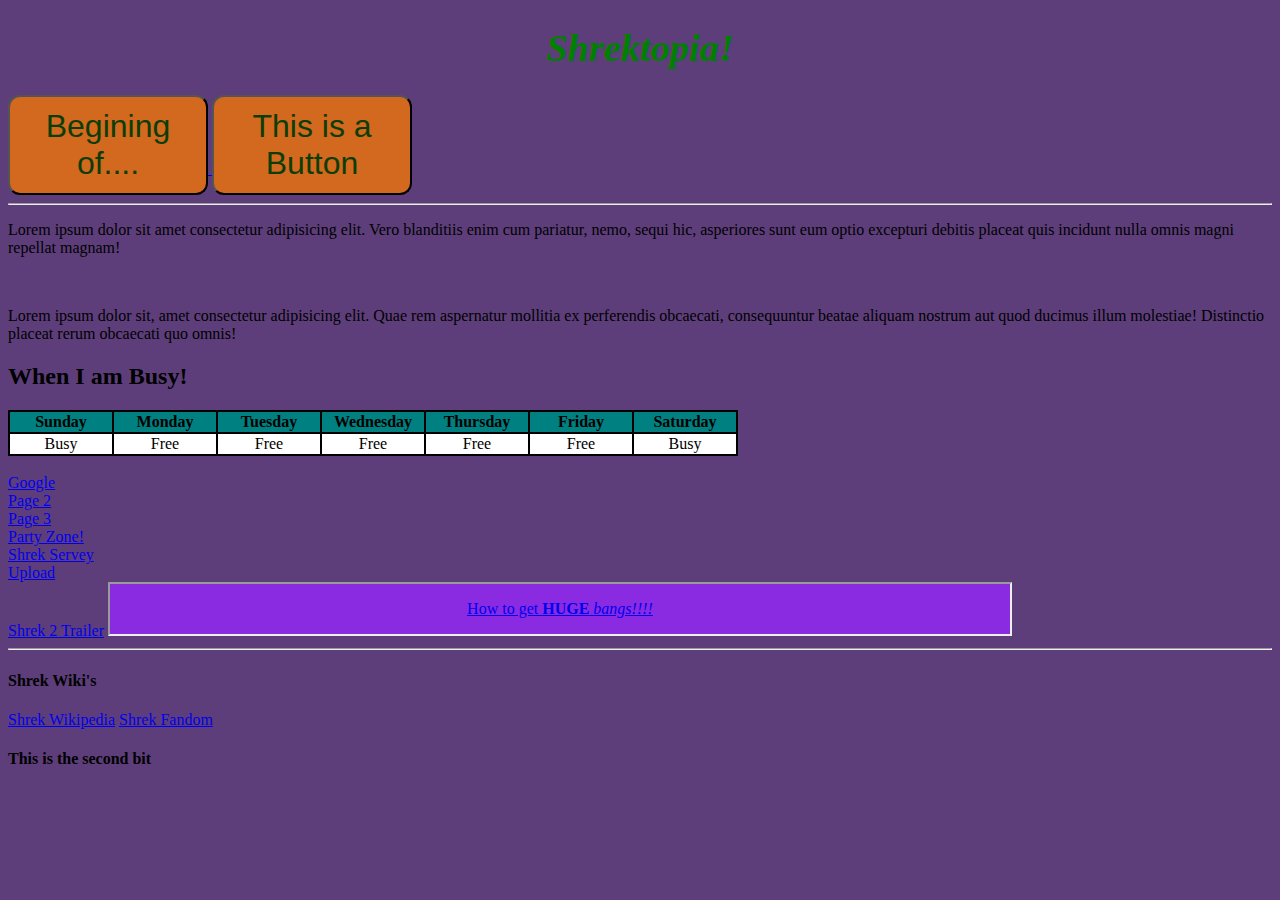
<file: index.html>
<!doctype html>
<html lang="en-us">
<head>
    <title>My Website</title>
    <link rel="stylesheet" href="header.css" />
    <link rel="stylesheet" href="global.css" />
    <link rel="stylesheet" href="footer.css" />
</head>
<body>
    <h1>Shrektopia!</h1>

    <a href="Page5.html" target=blank>
        <button class="buttons">Begining of....</button>
    </a>

    <a href="Page8.html" target=blank>
        <button class="buttons">This is a Button</button>
    </a>

    <hr>

    <p>Lorem ipsum dolor sit amet consectetur adipisicing elit. Vero blanditiis enim cum pariatur, nemo, sequi hic, asperiores sunt eum optio excepturi debitis placeat quis incidunt nulla omnis magni repellat magnam!</p>
    <br>
    <p>Lorem ipsum dolor sit, amet consectetur adipisicing elit. Quae rem aspernatur mollitia ex perferendis obcaecati, consequuntur beatae aliquam nostrum aut quod ducimus illum molestiae! Distinctio placeat rerum obcaecati quo omnis!</p>

    <h2>When I am Busy!</h2>
        <table bgcolor="black">
            <tr bgcolor="teal">
                <th width="100">Sunday</th>
                <th width="100">Monday</th>
                <th width="100">Tuesday</th>
                <th width="100">Wednesday</th>
                <th width="100">Thursday</th>
                <th width="100">Friday</th>
                <th width="100">Saturday</th>
            </tr>
            <tr bgcolor="white" align="center">
                <td>Busy</td>
                <td>Free</td>
                <td>Free</td>
                <td>Free</td>
                <td>Free</td>
                <td>Free</td>
                <td>Busy</td>
            </tr>
        </table><br>

    <a href="https://www.google.com" target=blank title="This will take you to Google.com">Google</a><br>

    <a href="Page2.html" title="This ill take you to Page 2">Page 2</a><br>

    <a href="Page3.html" title="It's Gonna Get Shreky Up In Here">Page 3</a><br>

    <a href="Page4.html" title="This will take you to the party zone!">Party Zone!</a><br>

    <a href="Page6.html" title="This will take you to the servey">Shrek Servey</a><br>

    <a href="Page7.html" title="This will take you to the upload page">Upload</a><br>

    <a class="Shrek 2 Trailer" href="https://www.youtube.com/watch?v=2lAe1cqCOXo" target=blank title="This will take you to the Shrek 2 trailer">Shrek 2 Trailer</a>

    <iframe src="Adverts/Advert1.html" width="900" height="50"iframe> </iframe>

<hr>
<!--Footer-->
<footer>
  <div class="footer">
    <div class="footer-menu">
      <h4 class="footer-menu-title">Shrek Wiki's</h4>
      <div class="footer-menu-item-wrapper">
        <a href="https://en.wikipedia.org/wiki/Shrek" target="_blank" class="footer-menu-item">Shrek Wikipedia</a>
        <a href="https://shrek.fandom.com/wiki/WikiShrek" target="_blank" class="footer-menu-item">Shrek Fandom</a>
      </div>
    </div>
    <div class="footer-menu">
      <h4 class="footer-menu-title">This is the second bit</h4>
    </div>
  </div>
</footer>

<!--  
<div>
  <p class="signature">Designed by Louis &copy; 2025</p>
</div>-->

</body>

<!--This is sick-->

</html>
</file>
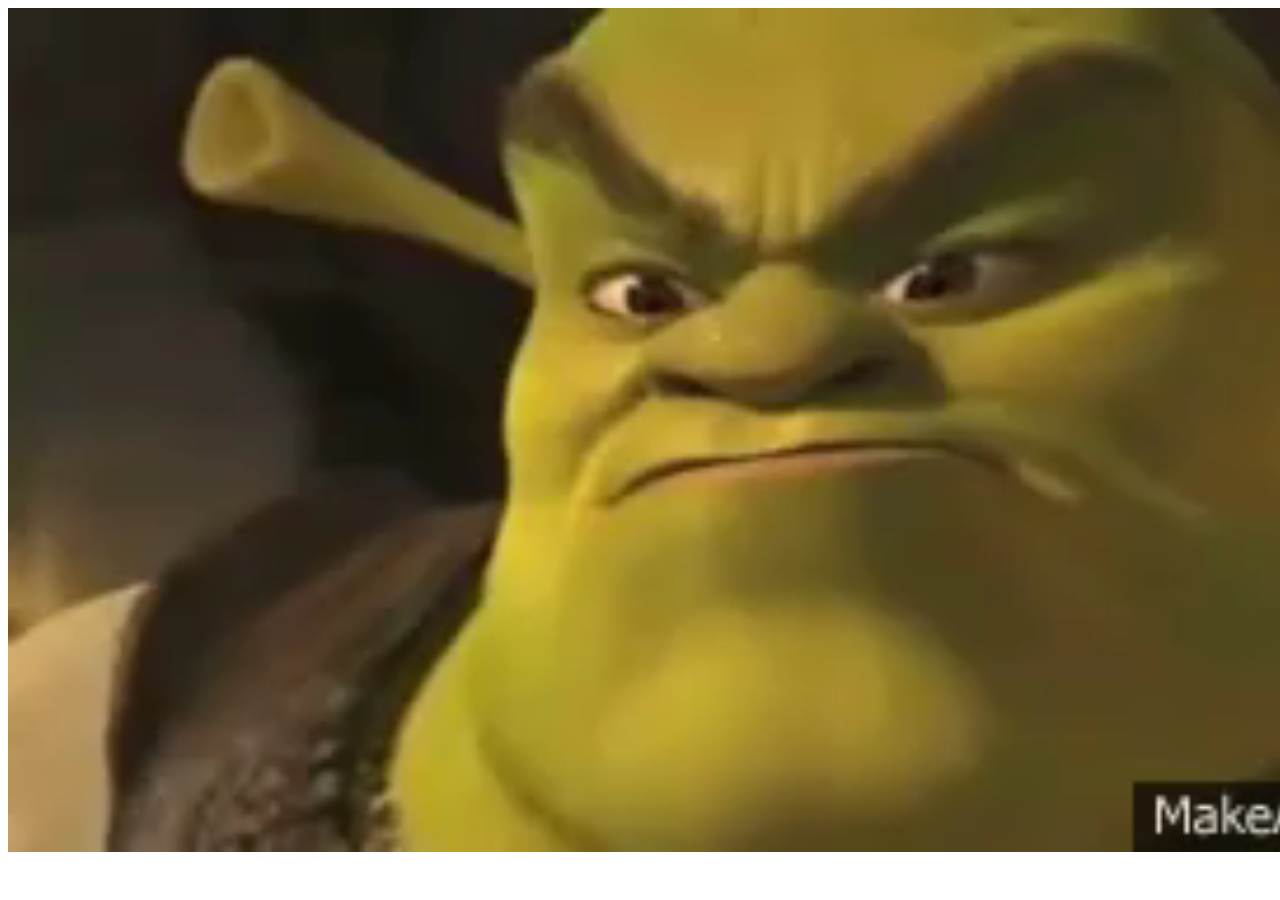
<file: exit page.html>
<!DOCTYPE html>
<html lang="en">
<head>
    <meta charset="UTF-8">
    <meta name="viewport" content="width=device-width, initial-scale=1.0">
    <title>Why you leavin?</title>
</head>
<body>
    <a href="index.html">
    <video autoplay loop width="1500" title="OH feck">
        <source src="Videos/shrek.mp4">
        <source src="Videos/shrek.webm">
        Thats hella gay
    </video>
    </a>
</body>
</html>
</file>
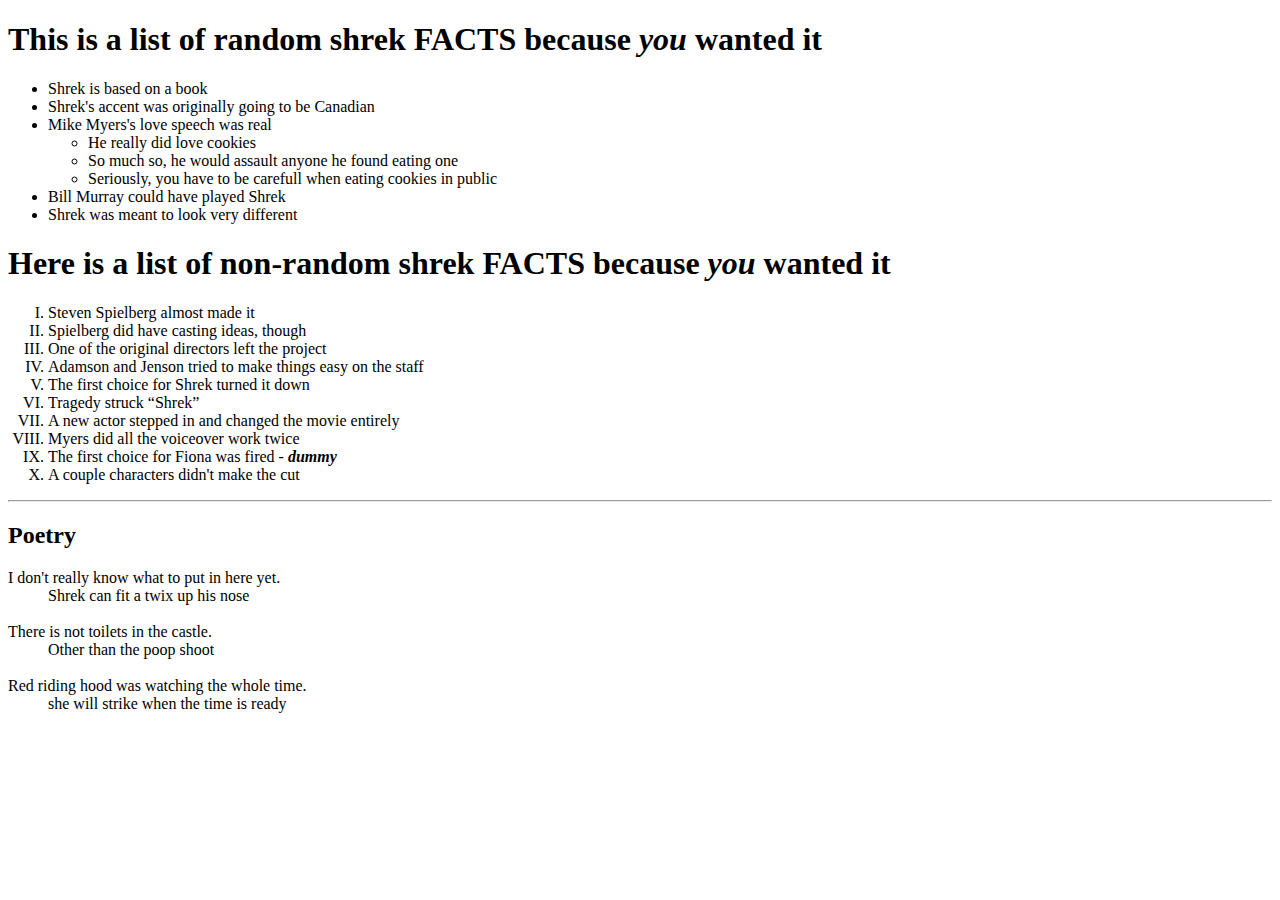
<file: Page3.html>
<!DOCTYPE html>
<html lang="en">
<head>
    <meta charset="UTF-8">
    <meta name="viewport" content="width=device-width, initial-scale=1.0">
    <title>Page 3</title>
</head>
<body>
    <h1>This is a list of random shrek <b>FACTS</b> because <i>you</i> wanted it</h1>
    <ul>
        <li>Shrek is based on a book</li>
        <li>Shrek's accent was originally going to be Canadian</li>
        <li>Mike Myers's love speech was real</li>
            <ul>
                <li>He really did love cookies</li>
                <li>So much so, he would assault anyone he found eating one</li>
                <li>Seriously, you have to be carefull when eating cookies in public</li>
            </ul>
        <li>Bill Murray could have played Shrek</li>
        <li>Shrek was meant to look very different</li>
    </ul>
    <h1>Here is a list of non-random shrek <b>FACTS</b> because <i>you</i> wanted it</h1>
    <ol type="I">
        <li>Steven Spielberg almost made it</li>
        <li>Spielberg did have casting ideas, though</li>
        <li>One of the original directors left the project</li>
        <li>Adamson and Jenson tried to make things easy on the staff</li>
        <li>The first choice for Shrek turned it down</li>
        <li>Tragedy struck “Shrek”</li>
        <li>A new actor stepped in and changed the movie entirely</li>
        <li>Myers did all the voiceover work twice</li>
        <li>The first choice for Fiona was fired - <b><i>dummy</i></b></li>
        <li>A couple characters didn't make the cut</li>
    </ol>
<hr>
    <h2>Poetry</h2>
        <dt>I don't really know what to put in here yet.</dt>
            <dd>Shrek can fit a twix up his nose</dd><br>
        <dt>There is not toilets in the castle.</dt>
            <dd>Other than the poop shoot</dd><br>
        <dt>Red riding hood was watching the whole time.</dt>
            <dd>she will strike when the time is ready</dd>
</body>
</html>
</file>
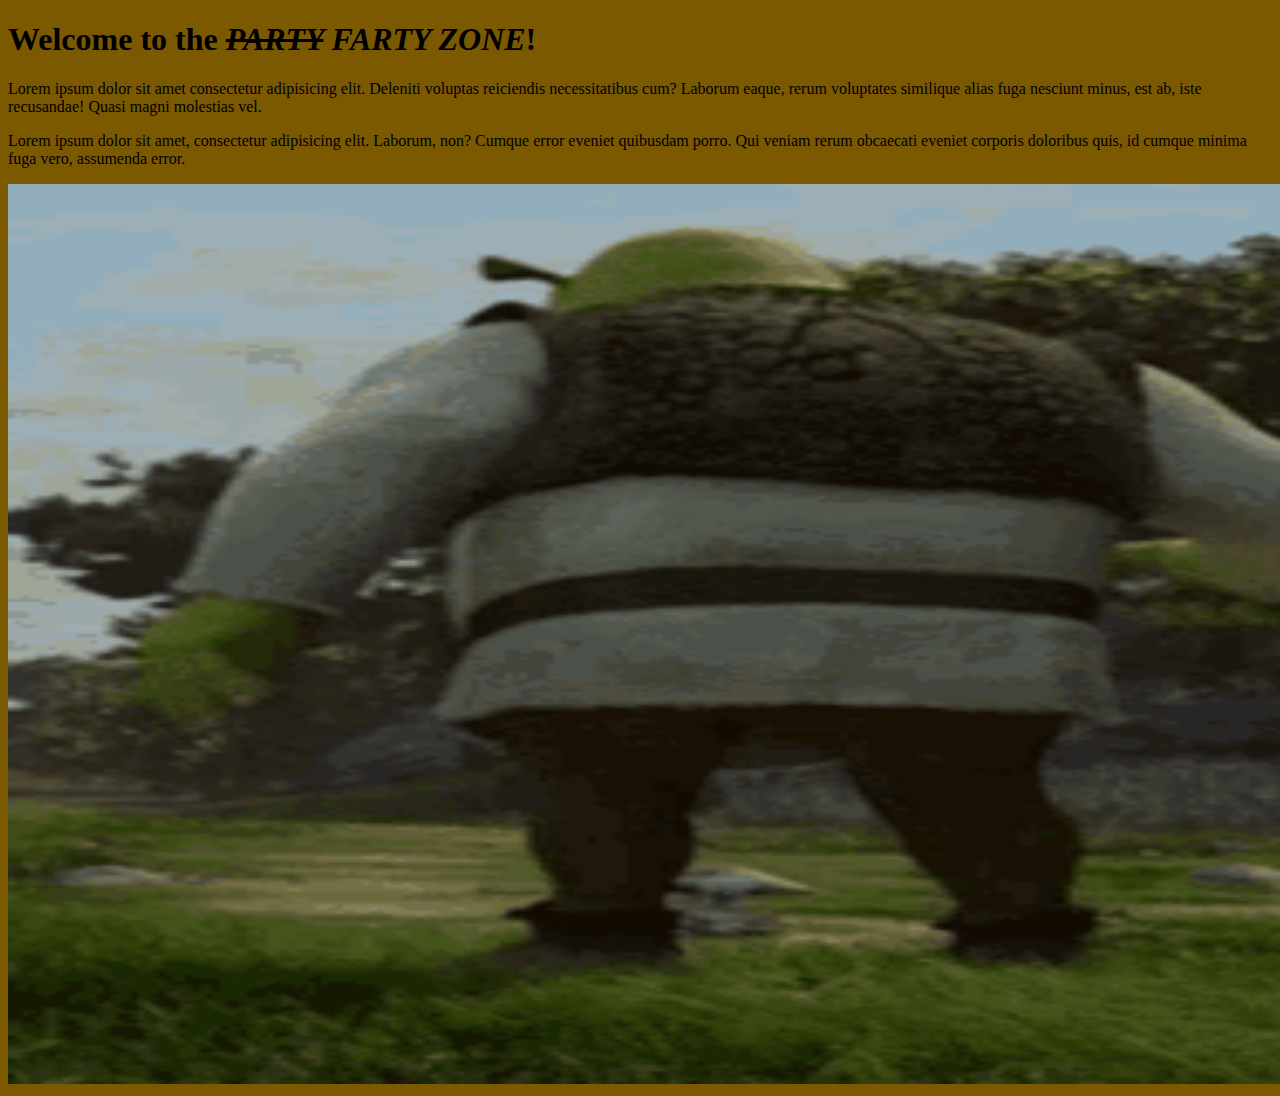
<file: Page4.html>
<!DOCTYPE html>
<html lang="en">
<head>
    <meta charset="UTF-8">
    <meta name="viewport" content="width=device-width, initial-scale=1.0">
    <title>Party Zone</title>
</head>
<body style="background-color: rgb(122, 89, 1);">
    <h1 style="color: black">Welcome to the <b><i><del>PARTY</del> FARTY ZONE</i></b>!</h1>
    <p>Lorem ipsum dolor sit amet consectetur adipisicing elit. Deleniti voluptas reiciendis necessitatibus cum? Laborum eaque, rerum voluptates similique alias fuga nesciunt minus, est ab, iste recusandae! Quasi magni molestias vel.</p>
    <p>Lorem ipsum dolor sit amet, consectetur adipisicing elit. Laborum, non? Cumque error eveniet quibusdam porro. Qui veniam rerum obcaecati eveniet corporis doloribus quis, id cumque minima fuga vero, assumenda error.</p>
    <img src="Videos/shrekfartingbehind.gif" width="1500" height="900" width="600" alt="This is a gif of Shrek farting from behind" title="Pary Zone"></img>
    <audio src="Sounds/mixkit-armhole-farting-3051.wav"autoplay loop></audio>
</body>
</html>
</file>
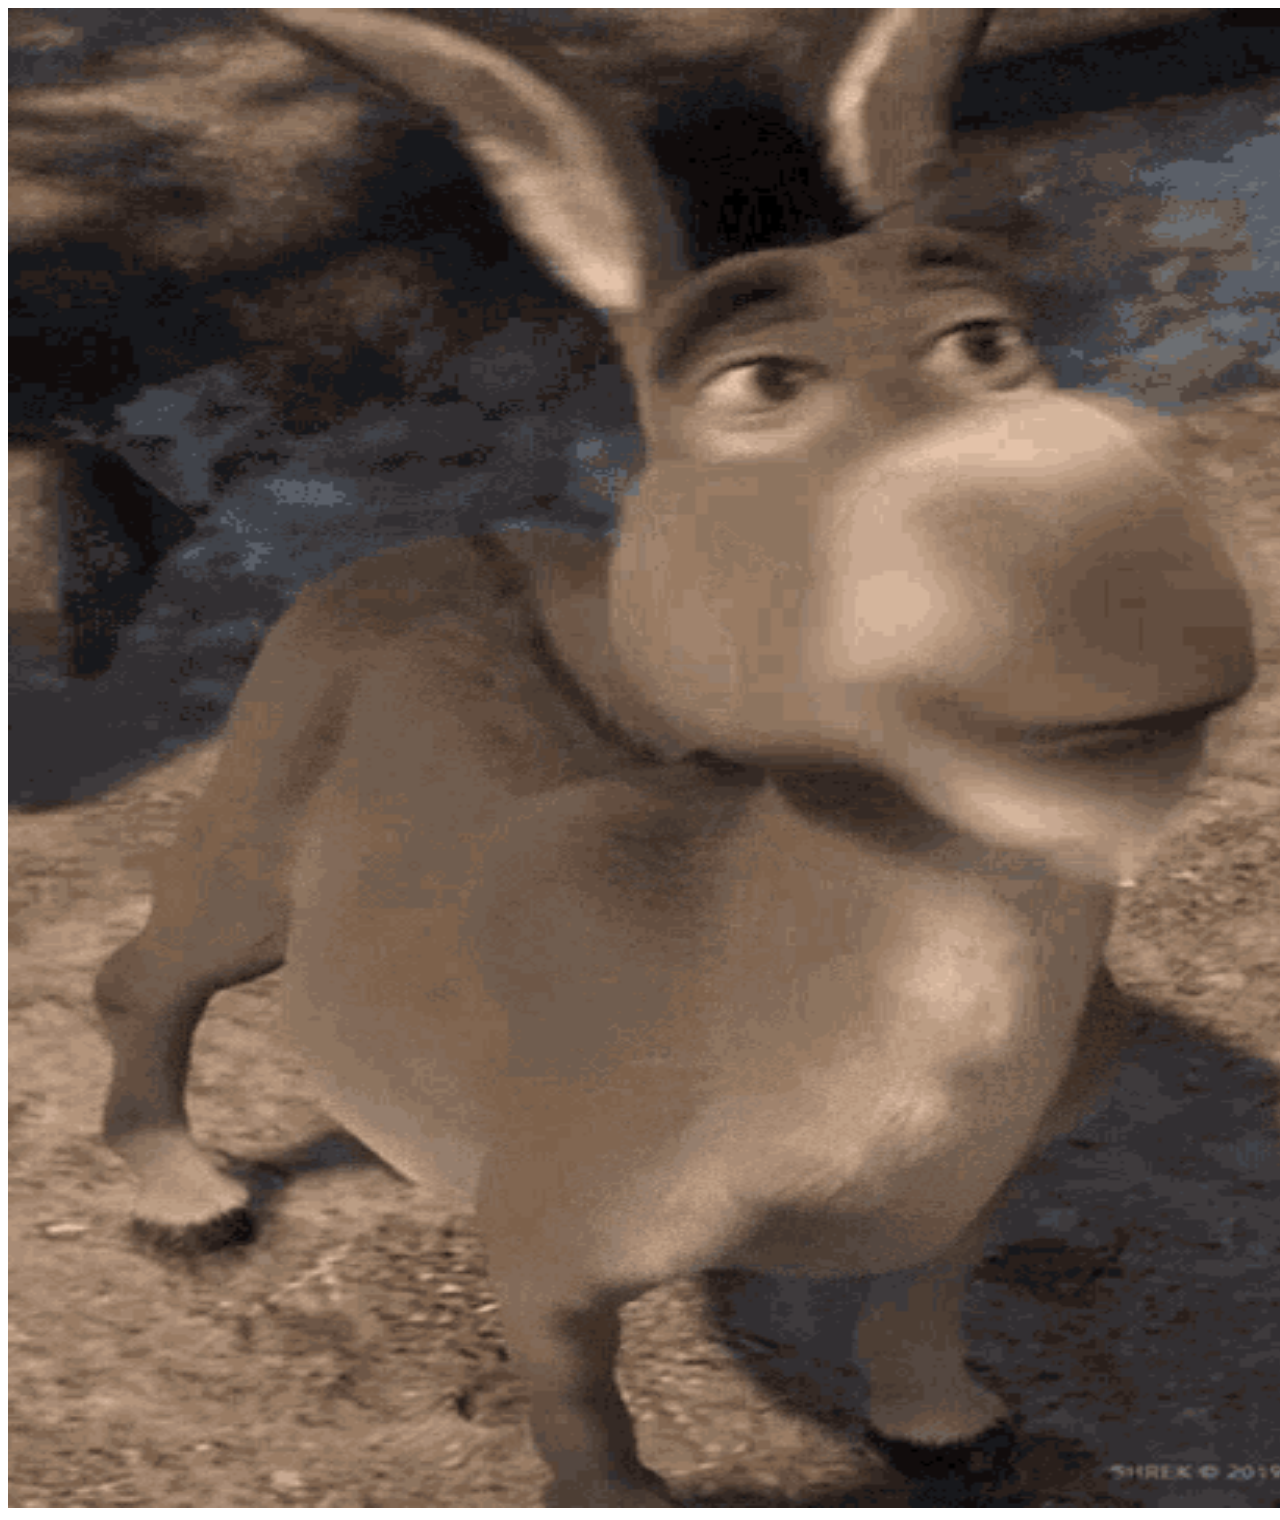
<file: Page5.html>
<!DOCTYPE html>
<html lang="en">
<head>
    <meta charset="UTF-8">
    <meta name="viewport" content="width=device-width, initial-scale=1.0">
    <title>Document</title>
</head>
<body>
    <a href="index.html">
    <img src="Images/no-donkeys.gif" width="2000" height="1500" title="Donkey">
    </a>
</body>
</html>
</file>
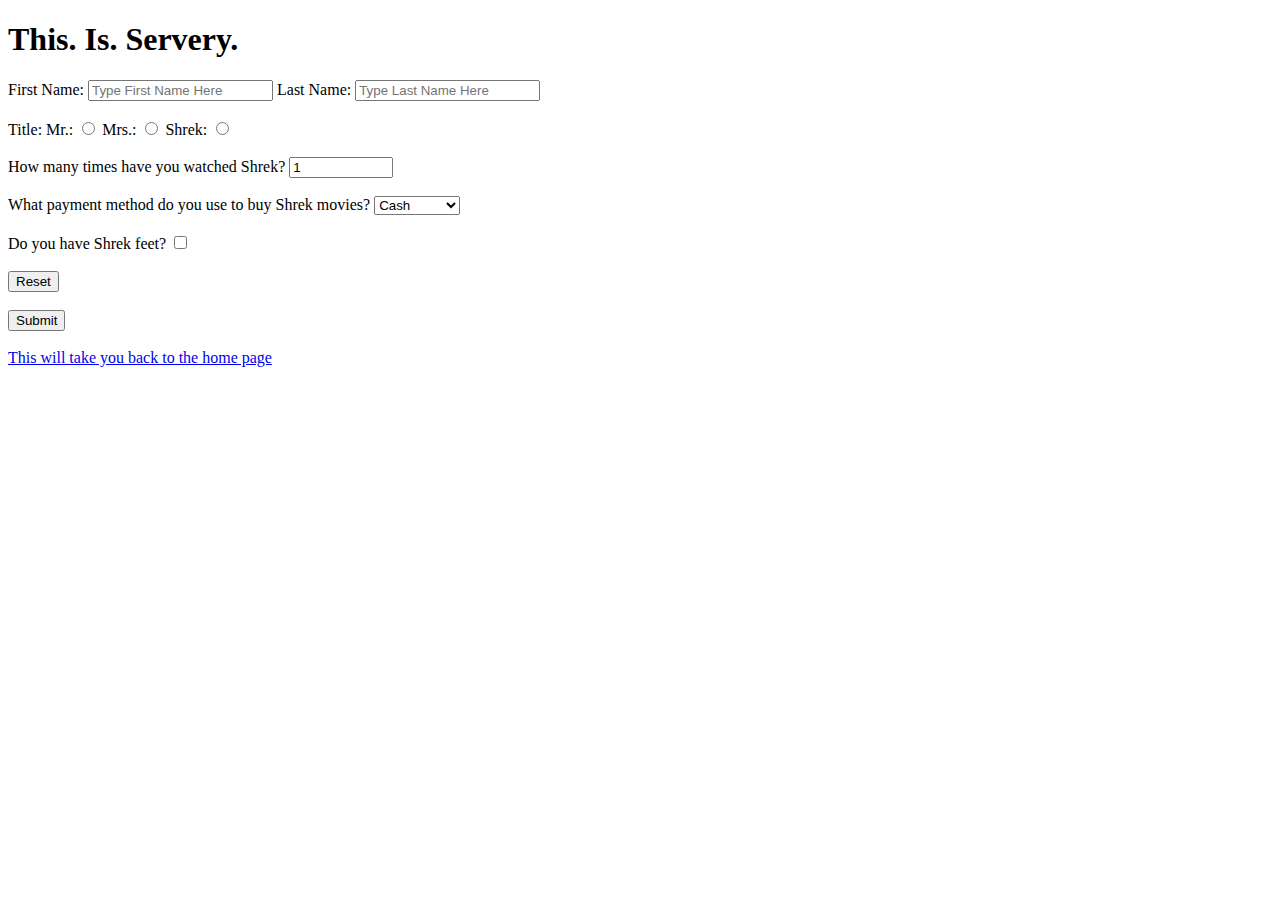
<file: Page6.html>
<!DOCTYPE html>
<html lang="en">
<head>
    <meta charset="UTF-8">
    <meta name="viewport" content="width=device-width, initial-scale=1.0">
    <title>Shrek Servery</title>
</head>
<body>
    <h1>This. Is. Servery.</h1>
        <form action="action_page.php" method="post">
            <!--action is where the data from the form goes-->
            <!--method="post" is to send the data -&- method="get" will hold the data in the html (good for search boxes, terrible for passwords)-->

            <div>
                <label for="fname">First Name:</label>
                <input type="text" id="fname" name="fname" placeholder="Type First Name Here" required>

                <label for="lname">Last Name:</label>
                <input type="text" id="lname" name="lname" placeholder="Type Last Name Here" required><br>
                <br>
                <label for="title">Title:</label>
                <label for="title">Mr.:</label>
                <input type="radio" id="title" name="title" value="Mr.">
                <label for="title">Mrs.:</label>
                <input type="radio" id="title" name="title" value="Ms.">
                <label for="title">Shrek:</label>
                <input type="radio" id="title" name="title" value="Shrek">
            </div>
            <br>
           
            <div>
                <label for="tmovie">How many times have you watched Shrek?</label>
                <input type="number" id="tmovie" name="tmovie" min="0" max="99999999" value="1" required>
            </div>
            <br>
            <div>
                <label for="sbuy">What payment method do you use to buy Shrek movies?</label>
                <select id="sbuy" name="sbuy">
                    <option value="cash">Cash</option>
                    <option value="Uber Eats">Uber Eats</option>
                    <option value="debit">Debit Card</option>
                    <option value="giftcard">Gift Card</option>
                </select>
                <br><br>
            <dv>
                <label type="checkbox" id="feet" name"feet">Do you have Shrek feet?</label>
                <input type="checkbox" id="feet" name="feet" value="yes" required><br>
            </dv>
            <br>
            <dv>
                <input type="reset"><br>
                <br>
                <input type="submit"><br>
            </dv>
        </form>
        <br>
    <a href="index.html">This will take you back to the home page</a>
</body>
</html>
</file>
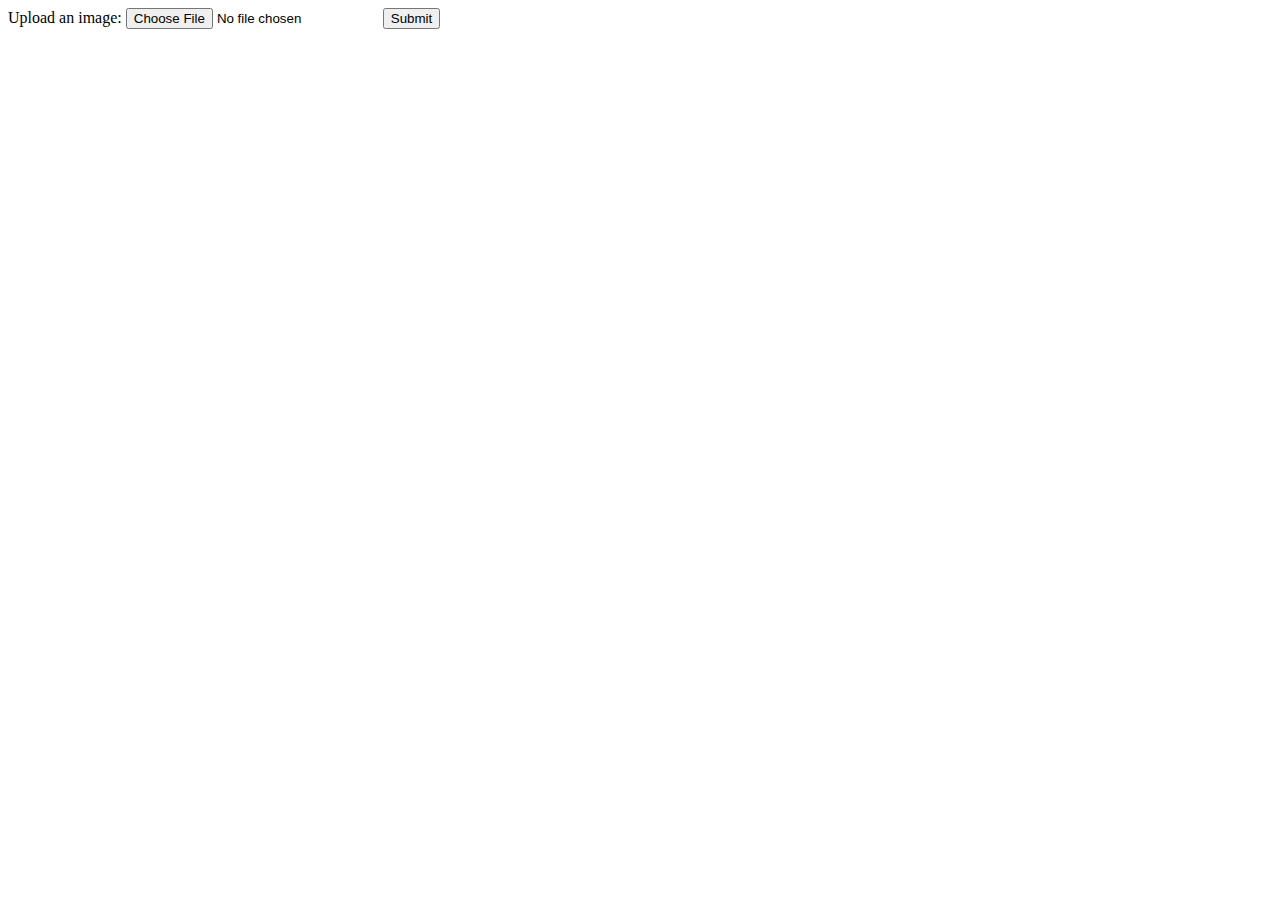
<file: Page7.html>
<!DOCTYPE html>
<html lang="en">
<head>
    <meta charset="UTF-8">
    <meta name="viewport" content="width=<device-width>, initial-scale=1.0">
    <title>Document</title>
</head>
<body>
    <form action="/upload" method="POST" enctype="multipart/form-data">
    <label for="imageUpload">Upload an image:</label>
    <input type="file" id="imageUpload" name="image" accept="image/*">
    <button type="submit">Submit</button>

    <!--This is still missing Backend to Handle the Upload with JavaScript-->
</form>
</body>
</html>
</file>
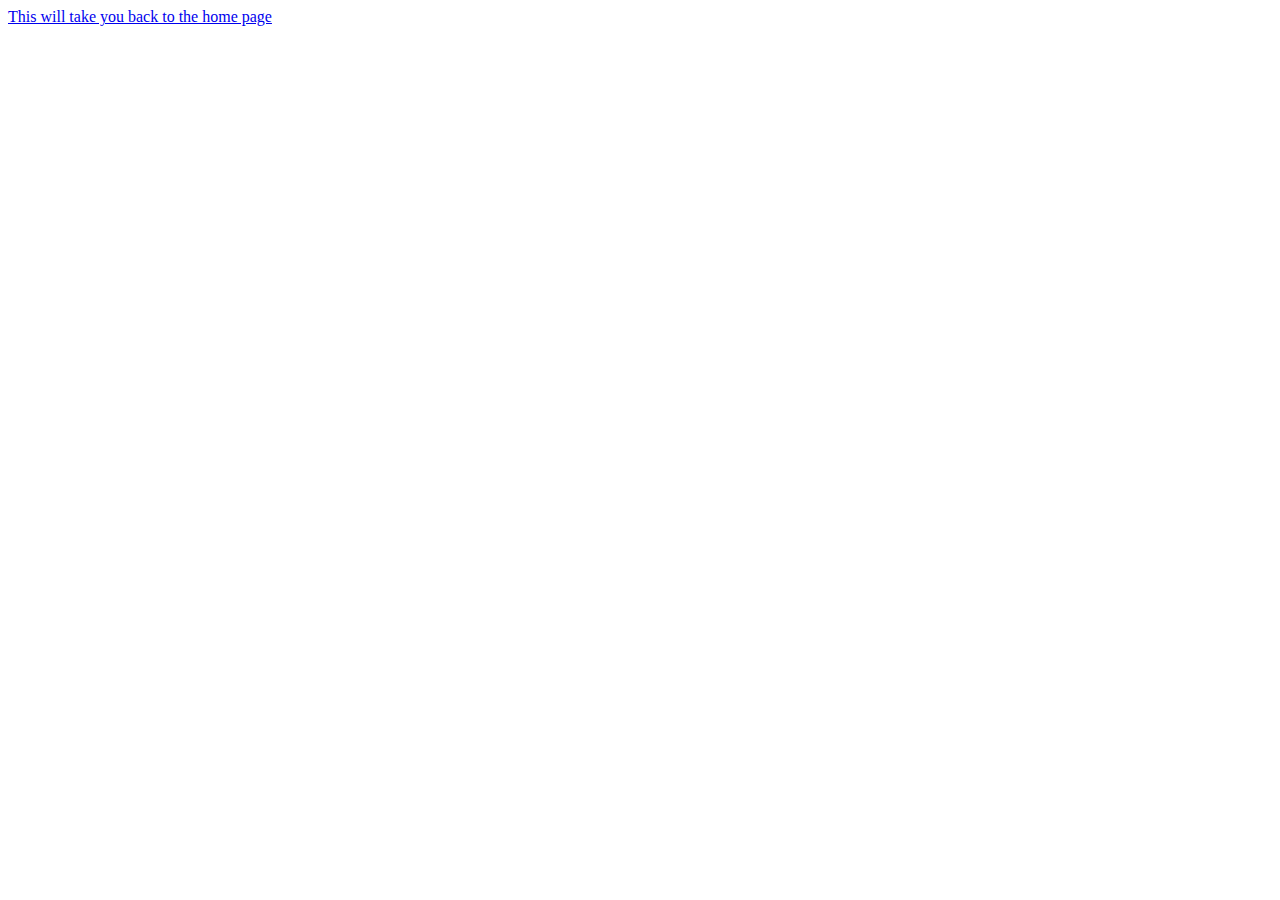
<file: Page8.html>
<!DOCTYPE html>
<html lang="en">
<head>
    <meta charset="UTF-8">
    <meta name="viewport" content="width=device-width, initial-scale=1.0">
    <title>Document</title>
</head>
<body>
    <a href="index.html">This will take you back to the home page</a>
</body>
</html>
</file>
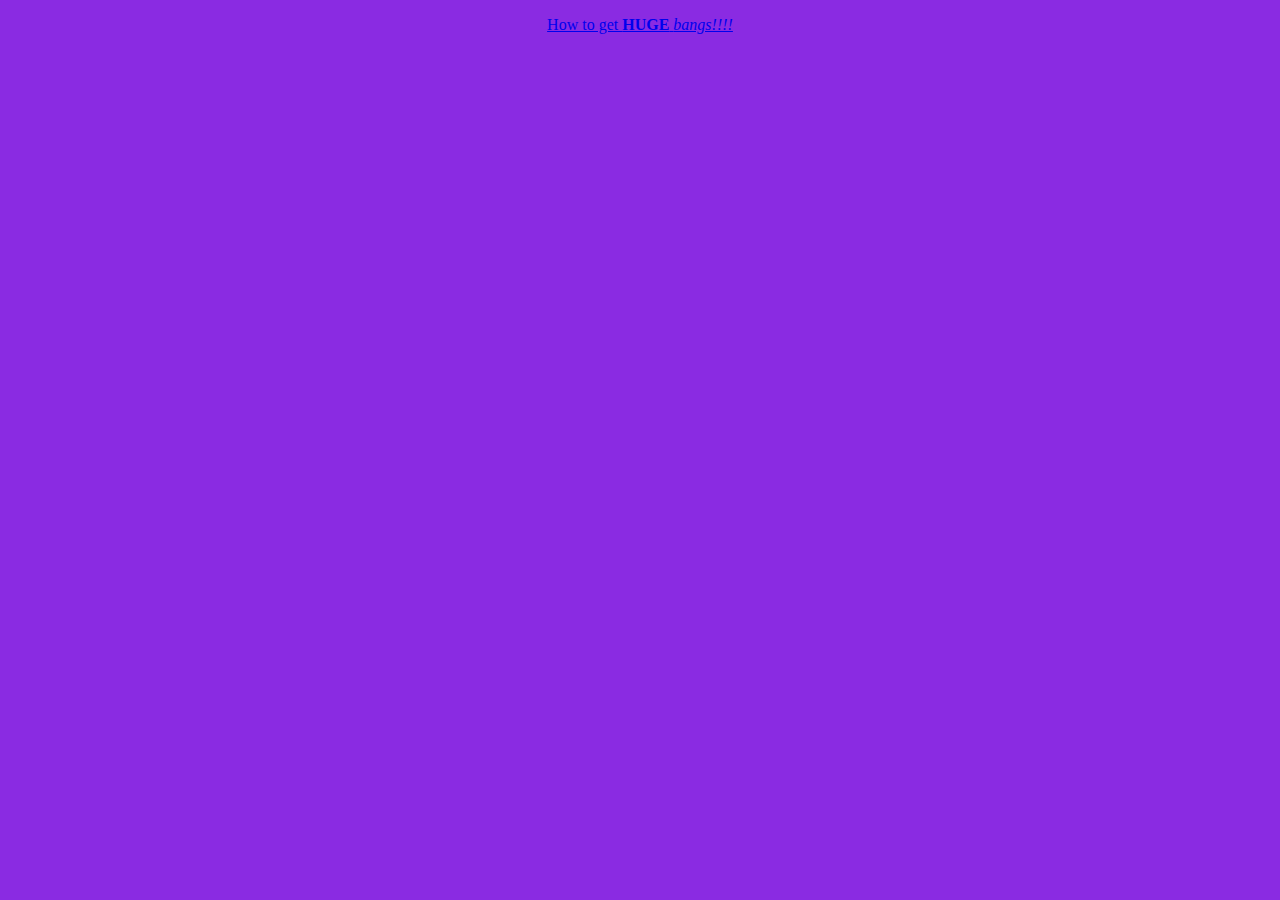
<file: Adverts/Advert1.html>
<!DOCTYPE html>
<html lang="en">
<head>
    <meta charset="UTF-8">
    <meta name="viewport" content="width=device-width, initial-scale=1.0">
    <title>Document</title>
</head>
<body style="background-color: blueviolet;">
    <p align="center"><a href="https://www.google.com/search?q=how+to+sell+feet+pics&sca_esv=a46bd5c907273ee0&udm=2&biw=1656&bih=838&ei=7OsfaJyhDLKAhbIP0uPJyA4&ved=0ahUKEwicx5OtkZqNAxUyQEEAHdJxEukQ4dUDCBQ&uact=5&oq=how+to+sell+feet+pics&gs_lp=[base64]&sclient=img">How to get <b>HUGE</b> <i>bangs!!!!</i></a></p>
</body>
</html>
</file>
<file: header.css>
h1 {color: green; font-style: italic; font-size: 3vw; text-align: center;}
</file>
<file: global.css>
html {background-color: rgb(93, 62, 122);}

.basic-heading {
    font-size: 30px;
    text-align: center;
}

.buttons {
    background-color: chocolate;
    color:rgb(12, 61, 5);
    border-radius: 12px;
    font-size: 2rem;
    height: 100px;
    width: 200px;
    text-align: center;
}

element.style .footer {
    margin-left: 100px;
    margin-right: 100px;
}
</file>
<file: footer.css>
.footer-menu-item .footer-menu-item-wrapper .footer-menu {
    word-break: break-word !important;
    display: block !important;
}

element.style .footer {
    margin-left: 100px !important;
    margin-right: 100px !important;
}
</file>
